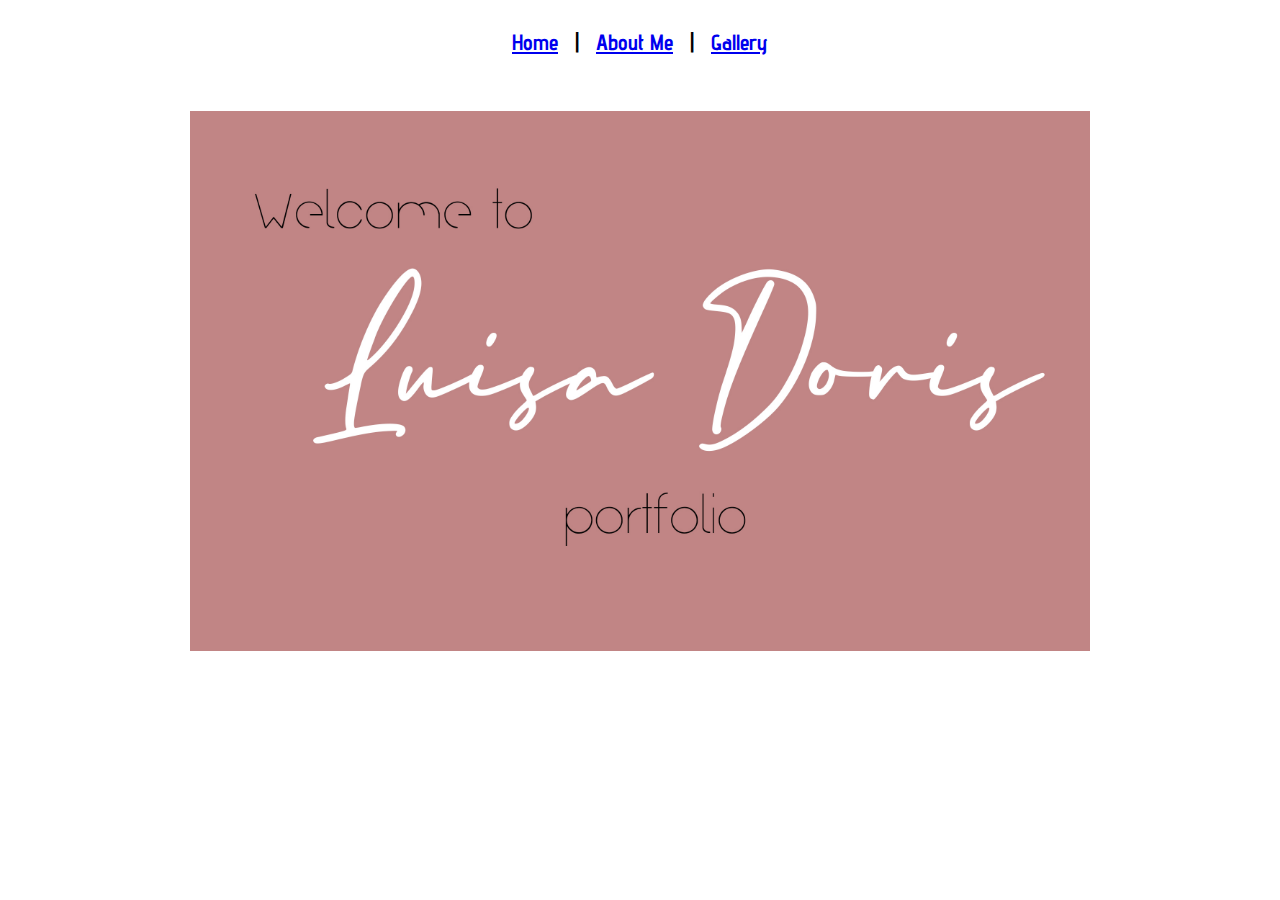
<file: index.html>
<!DOCTYPE html>
<html>
<head>
	<title>Luisa Doris</title>
     <link href="styles.css" rel="stylesheet" type="text/css"/>
</head>
<body>
    <link href='https://fonts.googleapis.com/css?family=Advent Pro' rel='stylesheet'>
<style>
body {
    font-family: 'Advent Pro';font-size: 22px;
}
</style>
   
     <h4>
         <center>
       <a href="index.html">Home</a> &ensp;|&ensp;
    <a href="aboutme.html">About Me</a> &ensp;|&ensp;
   <a href="gallery.html"> Gallery</a>
         </center> </h4>
    
    <br>

    <style>
img {
  display: block;
  margin-left: auto;
  margin-right: auto;
}
</style>
    <a href="gallery.html">
<img src="LuisaDorisPortfolio.jpg" alt="Luisa Doris's Portfolio" width="900px"/></a>
</body>
</html>
</file>
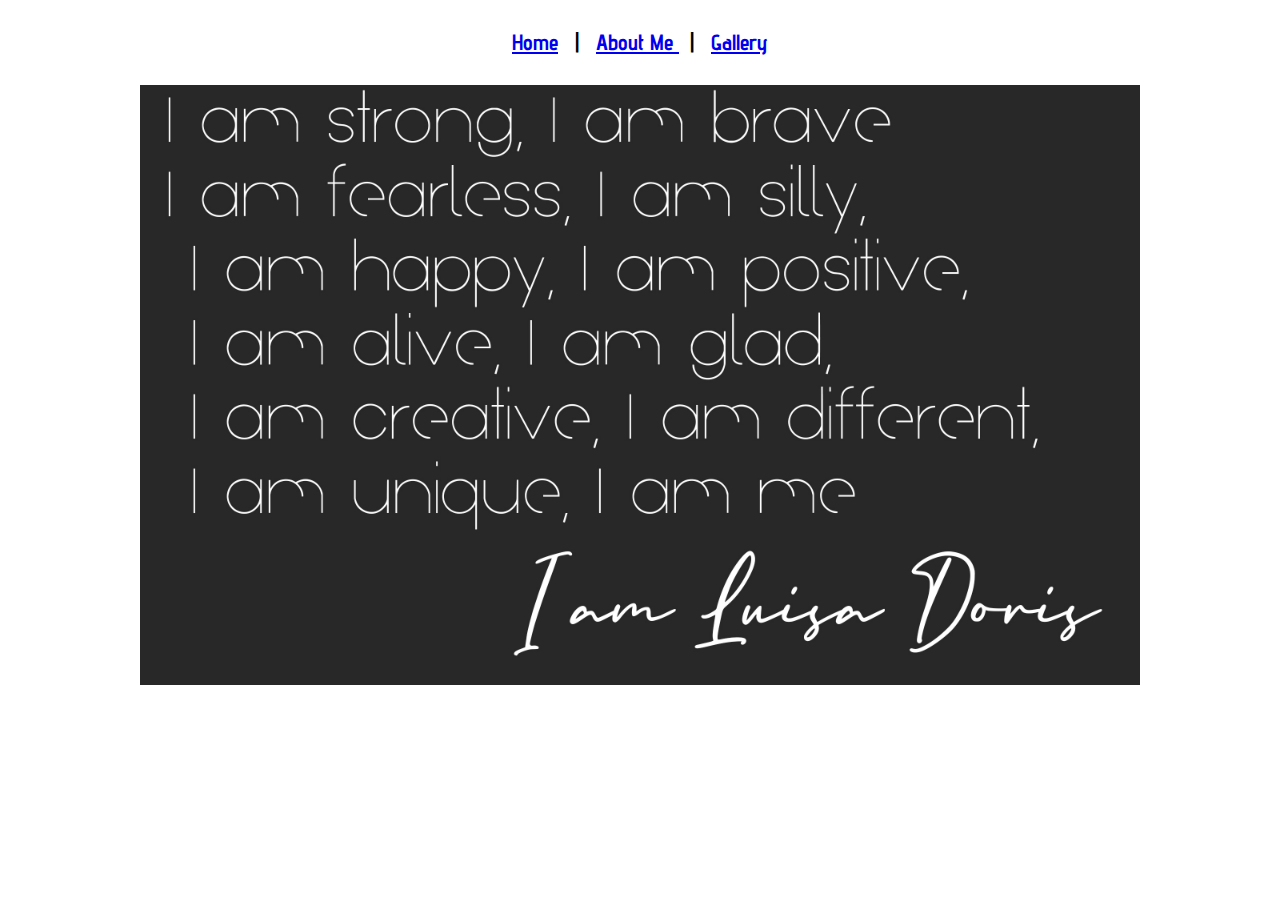
<file: aboutme.html>
<!DOCTYPE html>
<html>
<head>
	<title> About Luisa Doris  </title>
   
    <link href="styles.css" rel="stylesheet" type="text/css"/>
    
</head>
<body>
   <link href='https://fonts.googleapis.com/css?family=Advent Pro' rel='stylesheet'>
<style>
body {
    font-family: 'Advent Pro';font-size: 22px;
}
</style>
     <h4>
         <center>
       <a href="index.html">Home</a> &ensp;|&ensp;
    <a href="aboutme.html">About Me </a> &ensp;|&ensp;
   <a href="gallery.html"> Gallery</a>
         </center> </h4>
 
     <style>
img {
  display: block;
  margin-left: auto;
  margin-right: auto;
}
</style>
   <img src="IAM.jpg" alt="I am Luisa Doris" width="1000px"/>
</body>
</html>
</file>
<file: styles.css>
<style>
/* unvisited link */
a:link {
  color:#30312f;
}

/* visited link */
a:visited {
  color:#30312f;
}

/* mouse over link */
a:hover {
  color:#30312f;
}

/* selected link */
a:active {
  color:#30312f;
}
</style>
</file>
